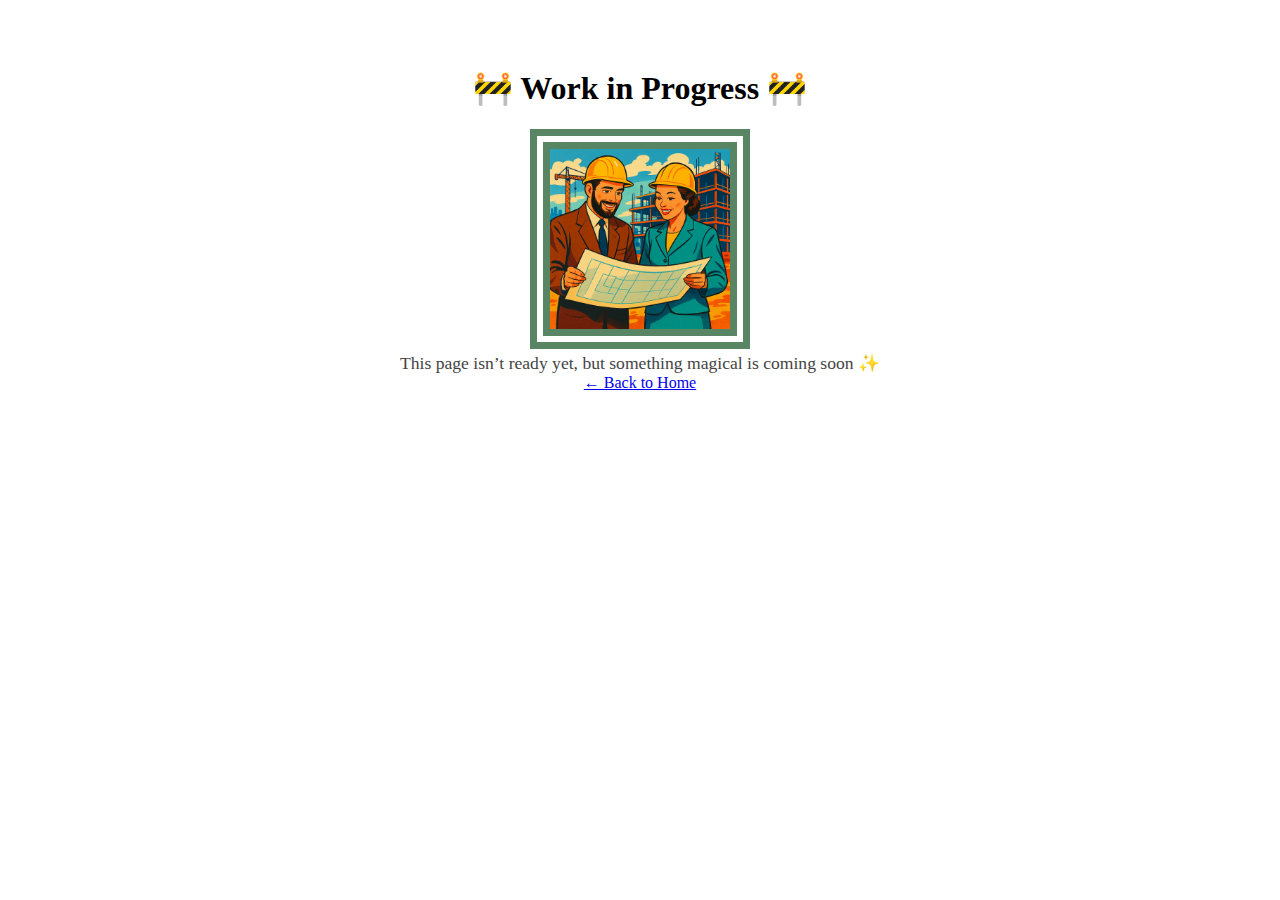
<file: WIP-Template.html>
<!DOCTYPE html>
<html lang="en">
<head>
  <meta charset="UTF-8">
  <meta name="viewport" content="width=device-width, initial-scale=1.0">
  <title>Work in Progress</title>
  <link rel="stylesheet" href="style.css">
</head>
<body>
  <main class="wip-container">
    <h1>🚧 Work in Progress 🚧</h1>
    <img src="Main-Assets/WIP.jpeg" alt="WIP" class="nav-img">
    <p>This page isn’t ready yet, but something magical is coming soon ✨</p>
    <a href="index.html" class="back-home">← Back to Home</a>
  </main>
</body>
</html>
</file>
<file: style.css>
/* Header spacing */
.site-header {
  text-align: center;
  padding: 20px;
  margin-bottom: 24px;              /* keep the spacing */
  background-color: #588564;        /* green */
  color: #f0efe9;                   /* off-white */
  font-family: 'Homemade Apple', cursive;
}

/* Container for image + text */
.center-box {
  display: flex;               /* puts items side by side */
  align-items: center;         /* vertical alignment */
  justify-content: center;     /* centers the whole unit */
  margin: 20px auto;           /* centers the container */
}

/* Image on the left */
.side-image {
  width: 120px;                 /* adjust image size */
  height: auto;
  margin-right: 15px;          /* space between image and text */
}

/* Text with border */
.center-text {
  text-align: center;          /* centers text inside the box */
  font-size: 18px;
  font-family: 'Homemade Apple', cursive;
  color: #588564;

  border: 8px solid #78608a;   /* nice thick border */
  display: inline-block;       /* keeps border tight to text */
  padding: 10px 20px;
  border-radius: 0px;          /* square corners (change if you want rounded) */
}

header h1 {
  font-size: 3rem;
  font-weight: 600;
}

/* Navigation */
nav {
  background-color: #588564; /* Purple */
  text-align: center;
  padding: 12px 0;
}

nav a {
  color: #ffffff;
  text-decoration: none;
  margin: 0 20px;
  font-size: 1.2rem;
  font-weight: 500;
  transition: color 0.3s ease;
}

nav a:hover {
  color: #90ee90; /* Light green on hover */
}

/* Main Content */
main {
  padding: 40px;
  text-align: center;
}

main h2 {
  color: #78608a; /* Purple headings */
  font-size: 2rem;
  margin-bottom: 20px;
  font-family: 'Homemade Apple', cursive;
}

main p {
  max-width: 700px;
  margin: 0 auto;
  font-size: 1.1rem;
  color: #444;
}

/* Buttons (optional) */
button, .btn {
  background-color: #90ee90; /* Light green */
  border: none;
  padding: 10px 20px;
  margin-top: 15px;
  font-size: 1rem;
  border-radius: 6px;
  cursor: pointer;
  transition: background-color 0.3s ease;
}

button:hover, .btn:hover {
  background-color: #6a0dad; /* Purple hover */
  color: #fff;
}

/* Footer */
footer {
  background-color: #6a0dad; /* Purple */
  color: #ffffff;
  text-align: center;
  padding: 20px 0;
  margin-top: 40px;
  font-size: 0.9rem;
}

.site-header h1 {
  font-size: 2.5rem;    /* current on-screen size (more specific selector) */
  margin-bottom: 30px;  /* add the px so it actually applies */
}

/* Banner Image */
.banner {
  text-align: center;
  margin: 10px 0;
}

.banner-img {
  max-width: 40%;
  height: auto;
  border-radius: 8px;
}

/* Navigation Image Grid */
.nav-section {
  display: grid;
  grid-template-columns: repeat(auto-fit, minmax(200px, 1fr));
  gap: 30px;
  padding: 40px;
  text-align: center;
}

.nav-item h2 {
  margin-bottom: 10px;
  color: #78608a;
}

.nav-img {
  width: 180px;
  height: auto;
  transition: transform 0.3s ease;
  border: 20px double #588564;
  border-radius: 0;   /* single, explicit value */
}

.nav-img:hover {
  transform: scale(1.05);
}

/* About Me Button */
.about-me {
  text-align: center;
  margin: 40px 0;
}

/* Title font (Homemade Apple) */
.title-font,
.site-header h1,
main h2 {
  font-family: 'Homemade Apple', cursive;
}

/* Body font (HA) */
.body-font,
main p,
.center-text,
footer p {
  font-family: 'Homemade Apple', cursive;
}
</file>
